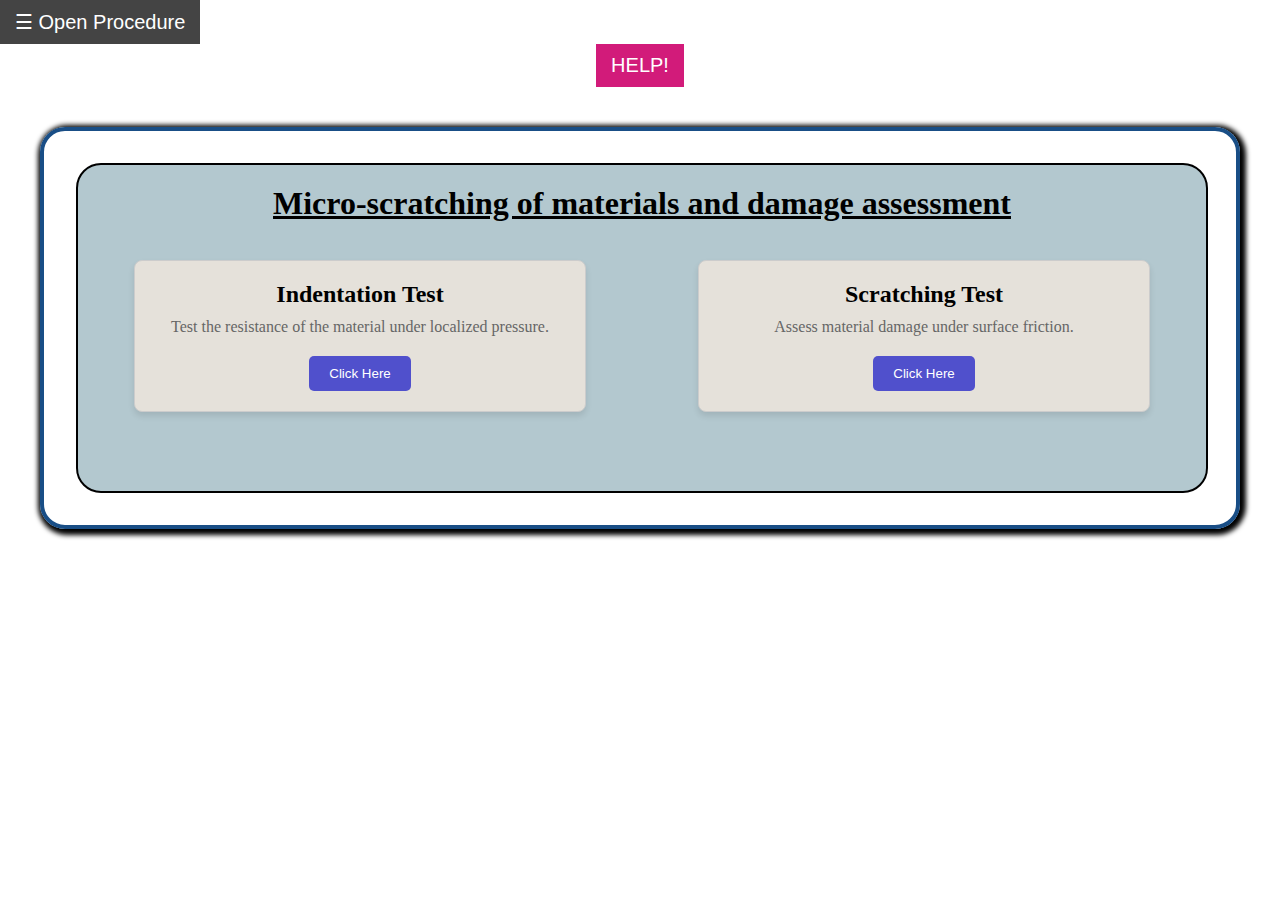
<file: experiment/simulation/index.html>
<!DOCTYPE html>
<html>
<head>
    <title>Experiment 1</title>
    <link rel="stylesheet" href="./css/main.css">
</head>
<body>
    <div id="mySidepanel" class="sidepanel">
        <a href="javascript:void(0)" class="closebtn" onclick="closeNav()">×</a>
        <ul id="lists">
            <h2>Procedure to Perform the wear test.</h2>
            <li>You can use the "HELP!" button to get the knowledge about the wear and tribology lab experiment.</li>
            <li>Step 1: Select the combination for the test (Indentation or Scratching).</li>
            <li>Step 2: Follow the on-screen instructions to input load and speed.</li>
            <li>Step 3: Start the simulation and analyze the output.</li>
        </ul>
        <center><h2>THANK YOU!</h2></center>
    </div>
    <button class="openbtn" onclick="openNav()">☰ Open Procedure</button>
    <center><button class="openbtn" id="playButton">HELP!</button></center>

    <div class="allbox">
        <section class="main-section3">
            <center>
                <strong><h1 style="margin-top:20px; text-decoration: underline;">Micro-scratching of materials and damage assessment</h1></strong>
            </center>
            <br>
            <div class="box-container">
                <!-- Indentation Box -->
                <div class="box" id="indentationBox">
                    <h3>Indentation Test</h3>
                    <p>Test the resistance of the material under localized pressure.</p>
					<button class="test-button" onclick="redirectToExperiment()">Click Here</button>
					
                </div>
                
                <!-- Scratching Box -->
                <div class="box" id="scratchingBox">
                    <h3>Scratching Test</h3>
                    <p>Assess material damage under surface friction.</p>
                    <button class="test-button" onclick="redirectToExperiment()">Click Here</button>
                </div>
            </div>
        </section>
    </div>
	

    <script>
        function redirectToExperiment() {
            // Redirect to the experiment page
            window.location.href = 'experiment page.html'; // Update with the correct file path if needed
        }
    </script>

    <script>
        // Function to handle test selection
        function selectTest(testType) {
            alert("You selected the " + testType + " test. Proceed with the input parameters.");
            // You can add logic here to update the UI based on the selected test
        }
    </script>
	


	<script>
        function redirectToExperiment() {
            // Redirect to the experiment page
            window.location.href = 'experiment page scratching.html'; // Update with the correct file path if needed
        }
    </script>

    <script>
        // Function to handle test selection
        function selectTest(testType) {
            alert("You selected the " + testType + " test. Proceed with the input parameters.");
            // You can add logic here to update the UI based on the selected test
        }
    </script>
</body>
</html>
</file>
<file: experiment/simulation/css/main.css>
* {
  padding: 0;
  margin: 0;
  box-sizing: border-box;
}

.sidepanel {
  width: 0;
  position: fixed;
  z-index: 1;
  height: 250px;
  top: 25px;
  right: 0;
  background-color: #d5a45e;
  overflow-x: hidden;
  transition: 0.5s;
  padding-top: 35px;
}

#lists {
  margin-left: 20px;
  padding: 8px 8px 8px 32px;
  color: white;
}

.sidepanel a {
  padding: 8px 32px;
  text-decoration: none;
  font-size: 25px;
  color: #fff7f7;
  display: block;
  transition: 0.3s;
}

.sidepanel a:hover {
  color: #6b6969;
}

.sidepanel .closebtn {
  position: absolute;
  top: 0;
  right: 25px;
  font-size: 36px;
}

.openbtn {
  font-size: 20px;
  cursor: pointer;
  background-color: #d21b7a;
  color: white;
  padding: 10px 15px;
  border: none;
}

.openbtn:hover {
  background-color: #444;
}

li {
  margin: 20px;
}

.m {
  color: rgb(35, 33, 33);
}

.button {
  border: none;
  color: white;
  padding: 5px 10px;
  text-align: center;
  text-decoration: none;
  display: inline-block;
  font-size: 16px;
  margin: 4px 2px;
  transition-duration: 0.4s;
  cursor: pointer;
}

.button1 {
  background-color: white;
  color: black;
  border: 2px solid #4CAF50;
}

.button1:hover {
  background-color: #4CAF50;
  color: white;
}

.allbox {
  border: 4px solid rgb(25, 78, 134);
  border-radius: 25px;
  margin: 40px;
  margin-bottom: 20px;
  padding: 30px;
  box-shadow: 2px 2px 5px 4px black;
}

.container {
  display: flex;
}

.main-section {
  display: flex;
  flex-direction: column;
  background-color: #B3C8CF;
  height: 1050px;
  border-radius: 25px;
  width: 50%;
  margin: 2px;
  border: 2px solid black;
}

.main-section2 {
  display: flex;
  flex-direction: column;
  background-color: #B3C8CF;
  height: 1050px;
  border-radius: 25px;
  width: 150%;
  margin: 2px;
  border: 2px solid black;
}

.main-section3 {
  display: flex;
  flex-direction: column;
  background-color: #B3C8CF;
  height: 330px;
  border-radius: 25px;
  width: 100%;
  margin: 2px;
  border: 2px solid black;
}

.control-container {
  display: flex;
  flex-direction: column;
  margin: 20px 0;
  padding: 20px;
}

.video-player {
  display: none;
  position: relative;
}

video {
  width: 800px;
  height: 800px;
  align-items: center;
  margin-left: 300px;
}

.close-button {
  position: absolute;
  top: 10px;
  right: 10px;
  font-size: 24px;
  cursor: pointer;
}
/* Container for the boxes */
.box-container {
  display: flex;
  justify-content: space-around;
  margin: 20px 0;
}

/* Style for individual boxes */
.box {
  width: 40%;
  padding: 20px;
  background-color: #E5E1DA;
  border: 1px solid #ccc;
  border-radius: 8px;
  box-shadow: 0 4px 6px rgba(0, 0, 0, 0.1);
  text-align: center;
}

.box h3 {
  font-size: 1.5em;
  margin-bottom: 10px;
}

.box p {
  font-size: 1em;
  color: #666;
  margin-bottom: 20px;
}

.test-button {
  padding: 10px 20px;
  background-color: #5050cc;
  color: #fff;
  border: none;
  border-radius: 5px;
  cursor: pointer;
}

.test-button:hover {
  background-color: #ffbd39;
  color: #000;
}
/* Main section container for left and right boxes */
.left-right {
    display: flex;
    justify-content: space-between;
    align-items: center;
    margin: 0 10px;
    padding: 20px;
}

/* Common styles for both boxes */
.left-box, .right-box {
    width: 45%; /* Adjust width as needed */
    padding: 20px;
    border: 2px solid #ccc;
    border-radius: 10px;
    box-shadow: 0px 4px 8px rgba(0, 0, 0, 0.2);
    background-color: #f9f9f9;
    text-align: center;
}

/* Image styles */
.img1, .img2 {
    width: 100%; /* Fit the image to the container */
    height: auto;
    border-radius: 8px;
    margin: 10px 0;
}

/* Responsive Design */
@media (max-width: 768px) {
    .left-right {
        flex-direction: column;
        align-items: center;
    }

    .left-box, .right-box {
        width: 90%; /* Adjust for smaller screens */
        margin-bottom: 20px;
    }
}
</file>
